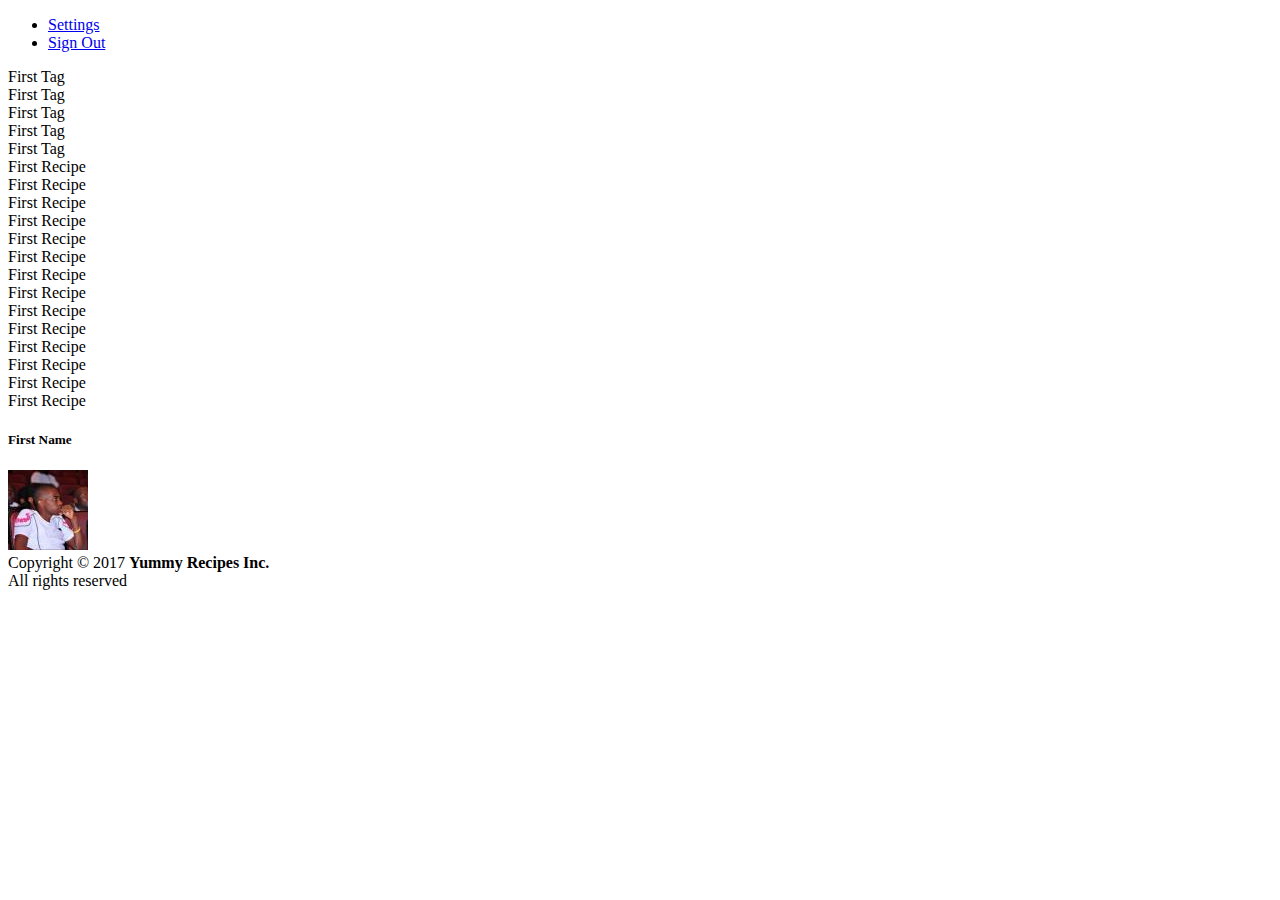
<file: Designs/dashboard.html>
<!DOCTYPE html>
<html>
<head>
  <meta charset="utf-8">
  <meta http-equiv="X-UA-Compatible" content="IE=edge">
  <title>Yummy Recipes | Dashboard</title>
  <meta content="width=device-width, initial-scale=1, maximum-scale=1, user-scalable=no" name="viewport">

  <link rel="stylesheet" href="https://maxcdn.bootstrapcdn.com/bootstrap/4.0.0-beta/css/bootstrap.min.css" integrity="sha384-/Y6pD6FV/Vv2HJnA6t+vslU6fwYXjCFtcEpHbNJ0lyAFsXTsjBbfaDjzALeQsN6M" crossorigin="anonymous">
</head>
<body>
  <div class="container-fluid">
    <header>
        <ul class="nav justify-content-end">
          <li><a class="nav-link" href="javascript:void(0)">Settings</a></li>
          <li><a class="nav-link" href="javascript:void(0)">Sign Out</a></li>
        </ul>
    </header>

    <div class="row">
      <div class="col">
        <section class="main-content">
          <li>First Tag</li>
          <li>First Tag</li>
          <li>First Tag</li>
          <li>First Tag</li>
          <li>First Tag</li>
        </section>
      </div>

      <div class="col">
        <section class="tags">
          <li>First Recipe</li>
          <li>First Recipe</li>
          <li>First Recipe</li>
          <li>First Recipe</li>
          <li>First Recipe</li>
          <li>First Recipe</li>
          <li>First Recipe</li>
          <li>First Recipe</li>
          <li>First Recipe</li>
          <li>First Recipe</li>
          <li>First Recipe</li>
          <li>First Recipe</li>
          <li>First Recipe</li>
          <li>First Recipe</li>
        </section>
      </div>

      <div class="col">
        <section class="user-details">
          <h5>First Name</h5>

          <img src="../static/images/lym-160x160.jpg" class="rounded" alt="Responsive image">
        </section>
      </div>
    </div>

    <footer>
      Copyright &copy; 2017 <b>Yummy Recipes Inc.</b><br>
      All rights reserved
    </footer>
  </div>
</body>
</html>
</file>
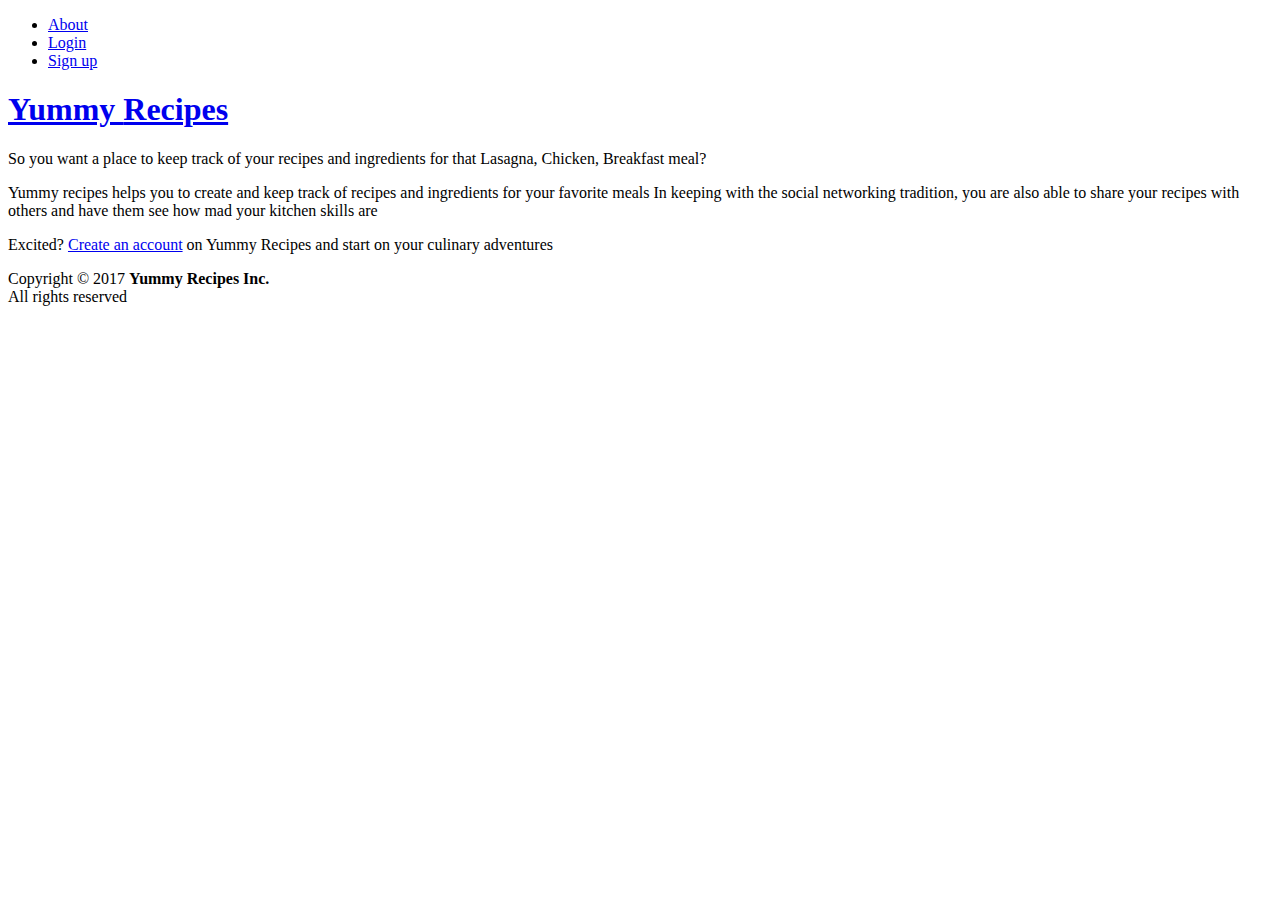
<file: Designs/landing_page.html>
<!DOCTYPE html>
<html>
<head>
  <meta charset="utf-8">
  <meta http-equiv="X-UA-Compatible" content="IE=edge">
  <title>Yummy Recipes</title>
  <meta content="width=device-width, initial-scale=1, maximum-scale=1, user-scalable=no" name="viewport">

  <link rel="stylesheet" href="https://maxcdn.bootstrapcdn.com/bootstrap/4.0.0-beta/css/bootstrap.min.css" integrity="sha384-/Y6pD6FV/Vv2HJnA6t+vslU6fwYXjCFtcEpHbNJ0lyAFsXTsjBbfaDjzALeQsN6M" crossorigin="anonymous">
</head>
<body>
  <div class="container-fluid">
    <header>
      <nav class="navbar navbar-expand-lg navbar-light bg-light">
        <!-- Navbar Right Menu -->
          <ul class="nav navbar-nav">
            <li class="nav-item"><a class="nav-link" href="javascript:void(0)">About</a></li>
            <li class="nav-item"><a class="nav-link" href="javascript:void(0)">Login</a></li>
            <li class="nav-item"><a class="nav-link" href="javascript:void(0)">Sign up</a></li>
          </ul>
      </nav>
    </header>

    <div class="jumbotron">
      <h1><a href="javascript:void(0)">Yummy <b>Recipes</b></a></h1>
      <!-- /.lockscreen-item -->
      <p>
        So you want a place to keep track of your recipes and ingredients for that
        Lasagna, Chicken, Breakfast meal?
      </p>

      <p>
        Yummy recipes helps you to create and keep track of recipes and ingredients for your
        favorite meals

        In keeping with the social networking tradition, you are also able to
        share your recipes with others and have them see how mad your kitchen skills are
      </p>
      <p class="lead">
        Excited?
        <a class="btn btn-primary btn-lg" href="#" role="button">Create an account</a> on
        Yummy Recipes and start on your culinary adventures
     </p>
    </div>
    <footer>
      Copyright &copy; 2017 <b>Yummy Recipes Inc.</b><br>
      All rights reserved
    </footer>
  </div>
</body>
</html>
</file>
